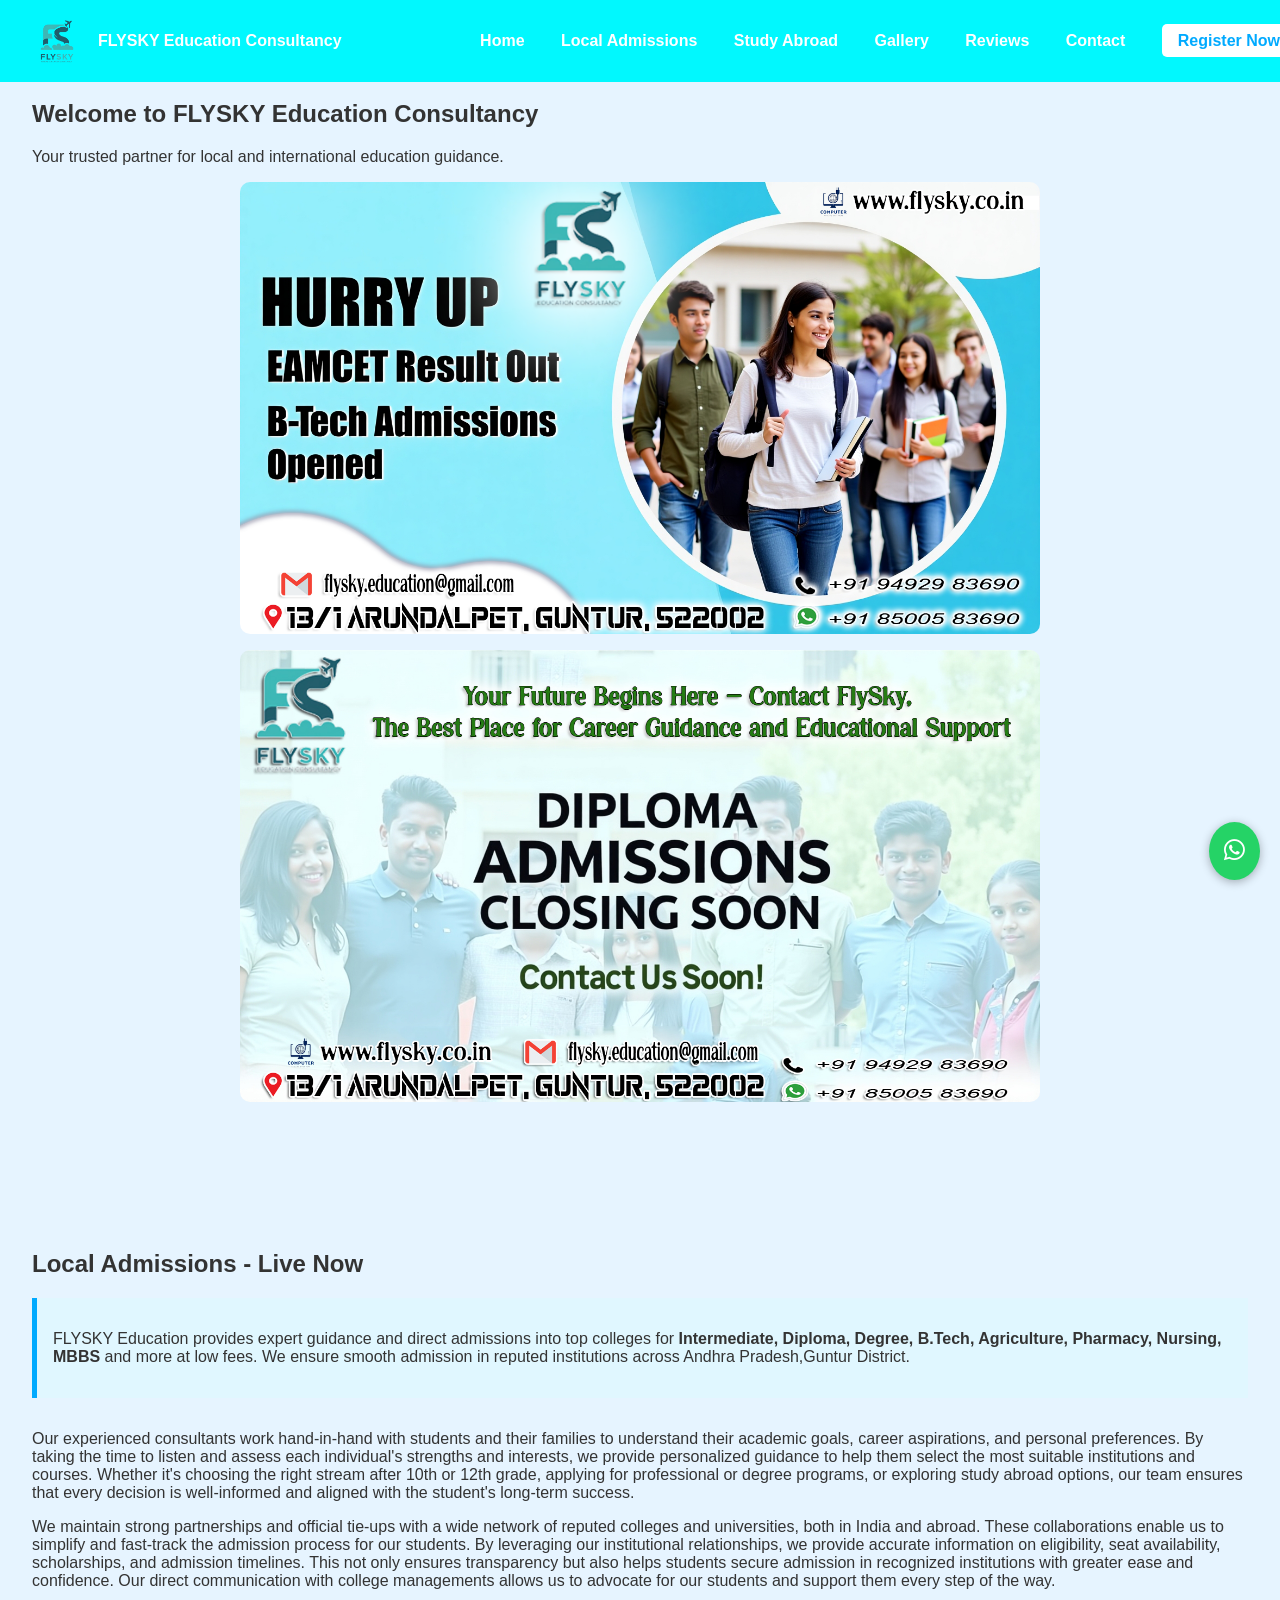
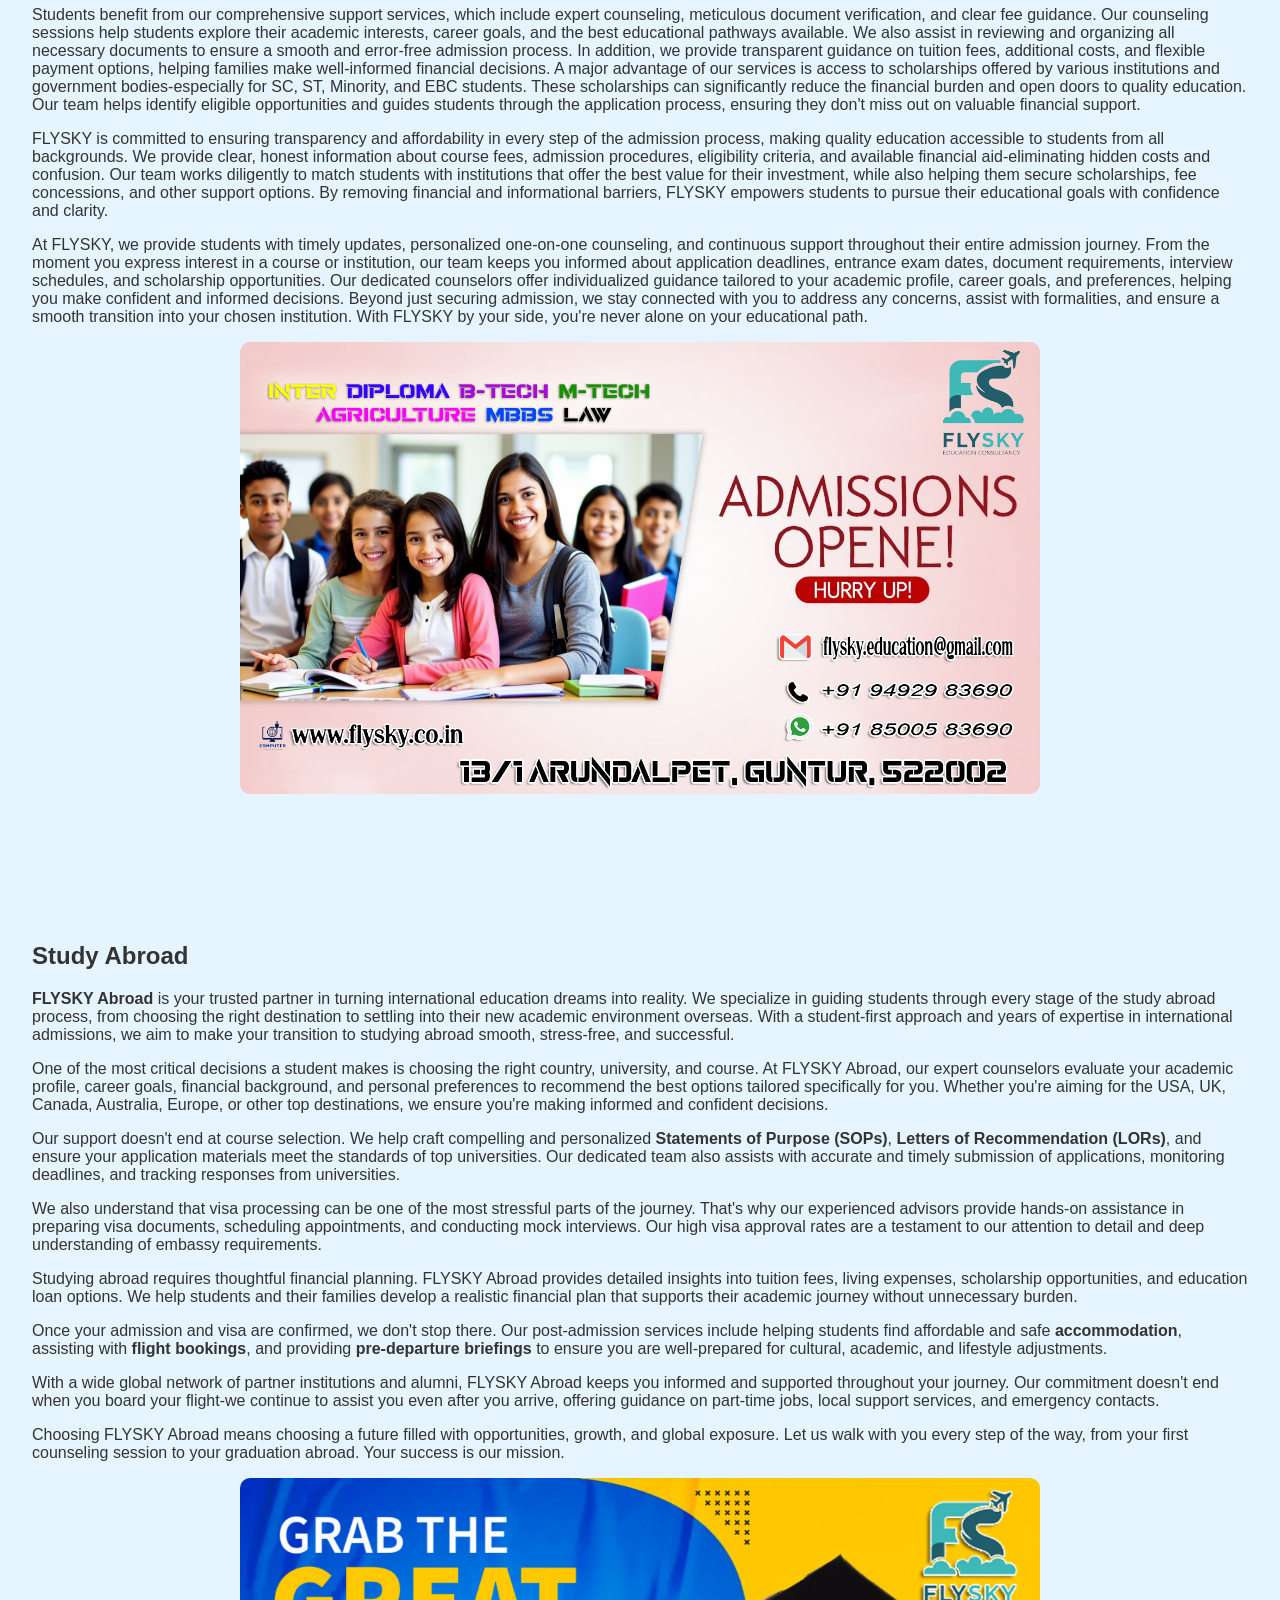
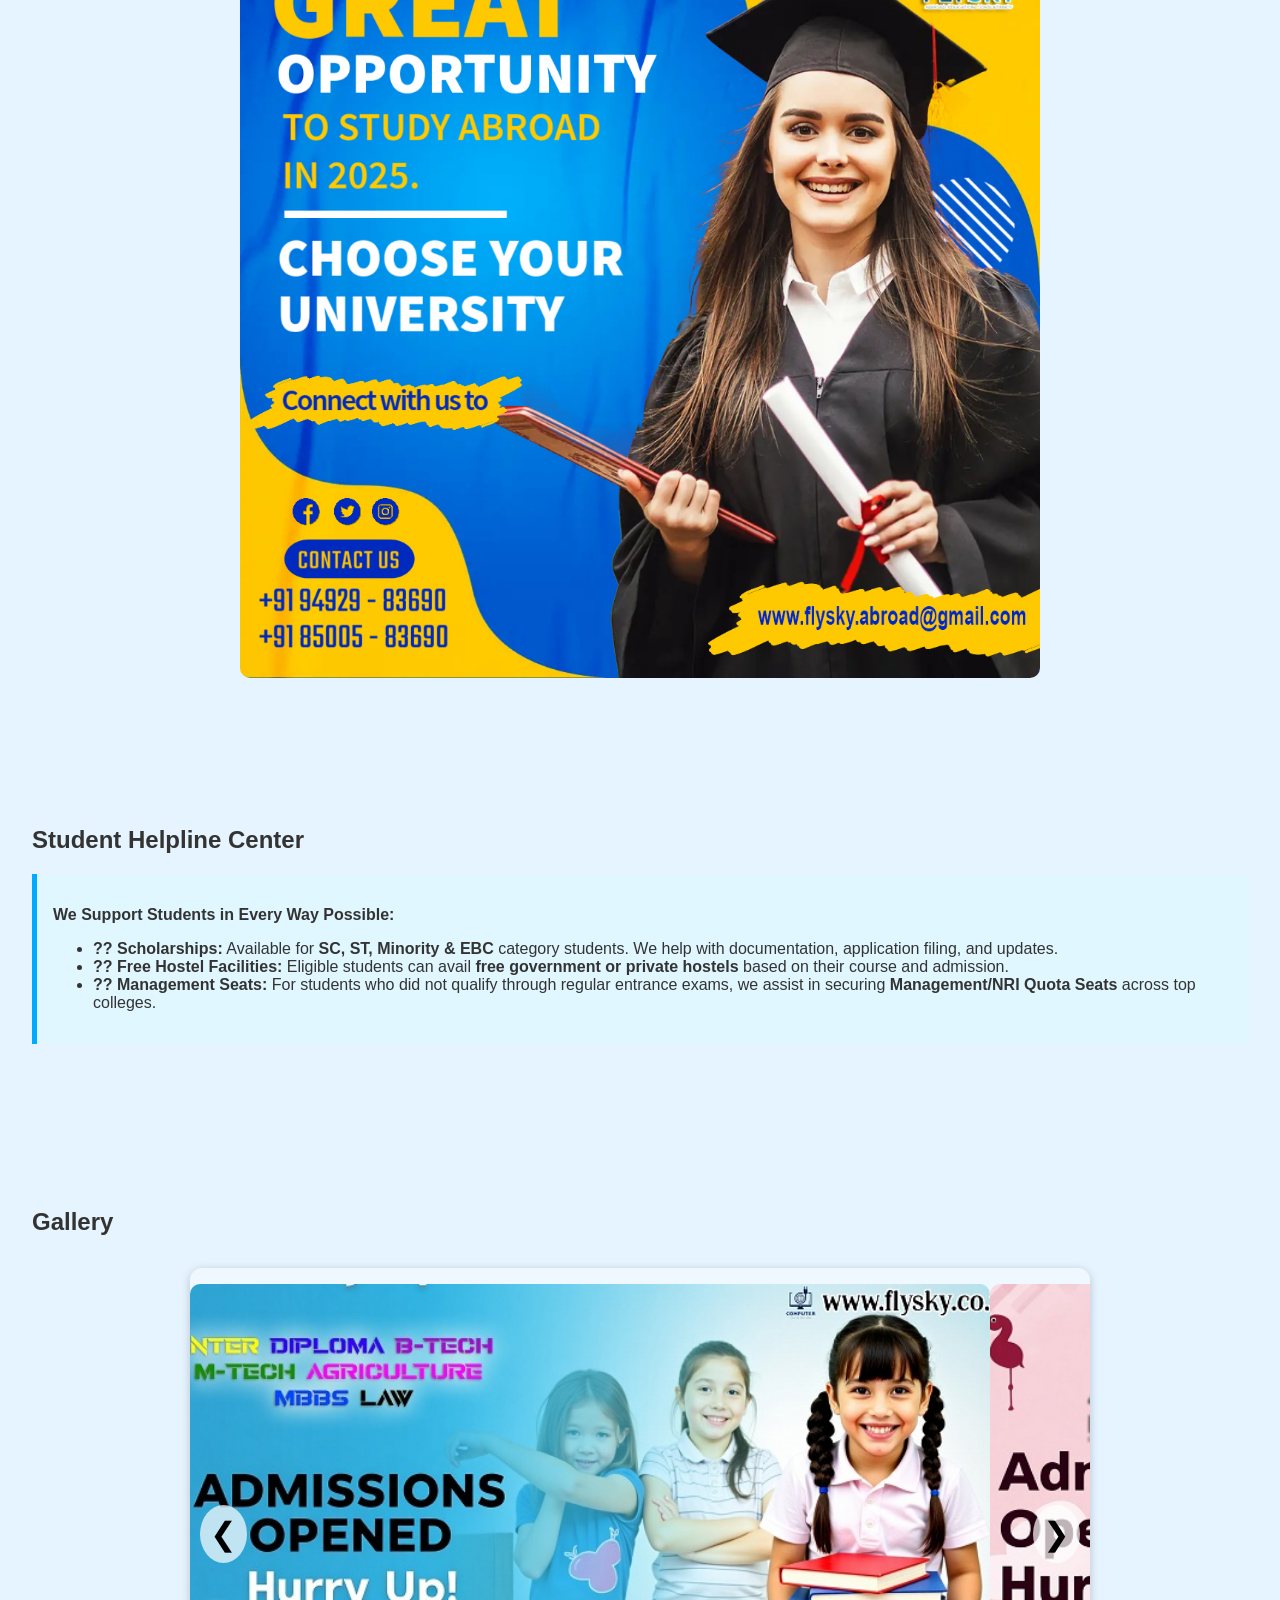
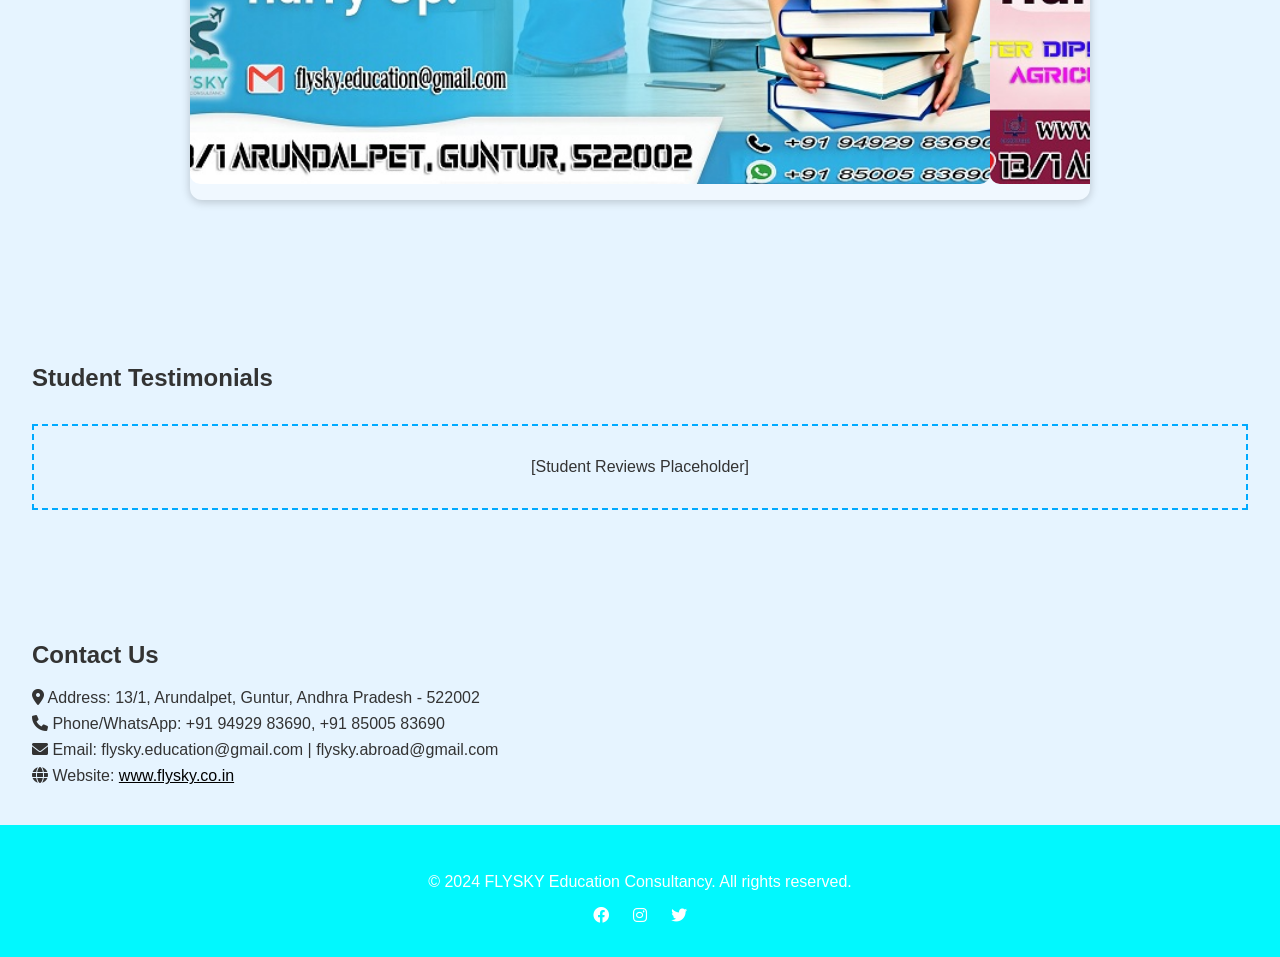
<file: index.html>
<!DOCTYPE html>
<html lang="en">

<head>
  <meta charset="UTF-8">
  <meta name="viewport" content="width=device-width, initial-scale=1.0">
  <meta name="description" content="FLYSKY Education Consultancy - Local Admissions & Study Abroad Services">
  <title>My Website</title>
  <link rel="icon" href="favicon.ico" type="image/x-icon">
  <title>FLYSKY Education Consultancy</title>
  <link rel="stylesheet" href="https://cdnjs.cloudflare.com/ajax/libs/font-awesome/6.0.0/css/all.min.css">
  <style>
    body {
      font-family: 'Segoe UI', sans-serif;
      margin: 0;
      padding: 0;
      background-color: #e6f4ff;
      color: #333;
    }

    header {
      background-color: #01F8FE;
      color: white;
      padding: 1rem 2rem;
      position: fixed;
      width: 100%;
      top: 0;
      z-index: 1000;
      display: flex;
      justify-content: space-between;
      align-items: center;
    }

    header img.logo {
      height: 50px;
      margin-right: 1rem;
    }

    nav a {
      color: white;
      margin: 0 1rem;
      text-decoration: none;
      font-weight: bold;
    }

    .register-button {
      background-color: #ffffff;
      color: #00aaff;
      padding: 0.5rem 1rem;
      border-radius: 5px;
      font-weight: bold;
      text-decoration: none;
    }

    section {
      padding: 5rem 2rem 2rem;
    }

    .highlight {
      background-color: #e0f7ff;
      border-left: 5px solid #00aaff;
      padding: 1rem;
      margin-bottom: 2rem;
    }

    section img {
      width: 100%;
      max-width: 800px;
      height: auto;
      display: block;
      margin: 1rem auto;
      border-radius: 10px;
    }

    footer {
      background-color: #01F8FE;
      color: white;
      padding: 2rem;
      text-align: center;
    }

    .footer-contact p {
      margin: 0.5rem 0;
    }

    .floating-whatsapp {
      position: fixed;
      bottom: 20px;
      right: 20px;
      background-color: #25D366;
      color: white;
      border-radius: 50%;
      padding: 15px;
      font-size: 24px;
      box-shadow: 0 2px 10px rgba(0, 0, 0, 0.3);
    }

    .placeholder {
      padding: 2rem;
      border: 2px dashed #00aaff;
      text-align: center;
      margin-top: 2rem;
    }

    .carousel-container {
      position: relative;
      max-width: 900px;
      margin: 2rem auto;
      overflow: hidden;
      border-radius: 12px;
      box-shadow: 0 2px 10px rgba(0, 0, 0, 0.2);
      background-color: #f0f8ff;
    }

    .carousel-track {
      display: flex;
      transition: transform 0.5s ease-in-out;
    }

    .carousel-track img {
      width: 100%;
      flex-shrink: 0;
      object-fit: cover;
    }

    .carousel-btn {
      position: absolute;
      top: 50%;
      transform: translateY(-50%);
      font-size: 2rem;
      background: rgba(255, 255, 255, 0.7);
      border: none;
      padding: 10px;
      cursor: pointer;
      z-index: 1;
      border-radius: 50%;
    }

    .carousel-btn.prev {
      left: 10px;
    }

    .carousel-btn.next {
      right: 10px;
    }

    @media (max-width: 768px) {
      header {
        flex-direction: column;
        align-items: flex-start;
      }

      nav {
        margin-top: 1rem;
      }

      .carousel-btn {
        font-size: 1.5rem;
        padding: 8px;
      }
    }
  </style>
</head>

<body>
  <header>
    <div style="display: flex; align-items: center;">
      <img src="images/logo.png" alt="FLYSKY Logo" class="logo">
      <strong>FLYSKY Education Consultancy</strong>
    </div>
    <nav>
      <a href="#home">Home</a>
      <a href="#local">Local Admissions</a>
      <a href="#abroad">Study Abroad</a>
      <a href="#gallery">Gallery</a>
      <a href="#reviews">Reviews</a>
      <a href="#contact">Contact</a>
      <a href="https://wa.me/+919492983690?text=Hello%2C%20I%20would%20like%20to%20register%20with%20FLYSKY%20Education." class="register-button">Register Now</a>
    </nav>
  </header>

  <section id="home">
    <h2>Welcome to FLYSKY Education Consultancy</h2>
    <p>Your trusted partner for local and international education guidance.</p>
    <img src="images/banner1.png" alt="FLYSKY Banner">
    <img src="images/edu1.jpg" alt="FLYSKY Banner">
  </section>

  <section id="local">
    <h2>Local Admissions - Live Now</h2>
    <div class="highlight">
      <p>FLYSKY Education provides expert guidance and direct admissions into top colleges for <strong>Intermediate, Diploma, Degree, B.Tech, Agriculture, Pharmacy, Nursing, MBBS</strong> and more  at low fees. We ensure smooth admission in reputed institutions across Andhra Pradesh,Guntur District.</p>
    </div>
    <p>Our experienced consultants work hand-in-hand with students and their families to understand their academic goals, career aspirations, and personal preferences. By taking the time to listen and assess each individual's strengths and interests, we provide personalized guidance to help them select the most suitable institutions and courses. Whether it's choosing the right stream after 10th or 12th grade, applying for professional or degree programs, or exploring study abroad options, our team ensures that every decision is well-informed and aligned with the student's long-term success.</p>
    <p>We maintain strong partnerships and official tie-ups with a wide network of reputed colleges and universities, both in India and abroad. These collaborations enable us to simplify and fast-track the admission process for our students. By leveraging our institutional relationships, we provide accurate information on eligibility, seat availability, scholarships, and admission timelines. This not only ensures transparency but also helps students secure admission in recognized institutions with greater ease and confidence. Our direct communication with college managements allows us to advocate for our students and support them every step of the way.</p>
    <p>Students benefit from our comprehensive support services, which include expert counseling, meticulous document verification, and clear fee guidance. Our counseling sessions help students explore their academic interests, career goals, and the best educational pathways available. We also assist in reviewing and organizing all necessary documents to ensure a smooth and error-free admission process. In addition, we provide transparent guidance on tuition fees, additional costs, and flexible payment options, helping families make well-informed financial decisions.

A major advantage of our services is access to scholarships offered by various institutions and government bodies-especially for SC, ST, Minority, and EBC students. These scholarships can significantly reduce the financial burden and open doors to quality education. Our team helps identify eligible opportunities and guides students through the application process, ensuring they don't miss out on valuable financial support.</p>
    <p>FLYSKY is committed to ensuring transparency and affordability in every step of the admission process, making quality education accessible to students from all backgrounds. We provide clear, honest information about course fees, admission procedures, eligibility criteria, and available financial aid-eliminating hidden costs and confusion. Our team works diligently to match students with institutions that offer the best value for their investment, while also helping them secure scholarships, fee concessions, and other support options. By removing financial and informational barriers, FLYSKY empowers students to pursue their educational goals with confidence and clarity.

</p>
    <p>At FLYSKY, we provide students with timely updates, personalized one-on-one counseling, and continuous support throughout their entire admission journey. From the moment you express interest in a course or institution, our team keeps you informed about application deadlines, entrance exam dates, document requirements, interview schedules, and scholarship opportunities. Our dedicated counselors offer individualized guidance tailored to your academic profile, career goals, and preferences, helping you make confident and informed decisions. Beyond just securing admission, we stay connected with you to address any concerns, assist with formalities, and ensure a smooth transition into your chosen institution. With FLYSKY by your side, you're never alone on your educational path.</p>
    <img src="images/local-admissions2.png" alt="Local Admissions">
  </section>

  <section id="abroad">
    <h2>Study Abroad</h2>
    <p>
  <strong>FLYSKY Abroad</strong> is your trusted partner in turning international education dreams into reality. We specialize in guiding students through every stage of the study abroad process, from choosing the right destination to settling into their new academic environment overseas. With a student-first approach and years of expertise in international admissions, we aim to make your transition to studying abroad smooth, stress-free, and successful.
</p>

<p>
  One of the most critical decisions a student makes is choosing the right country, university, and course. At FLYSKY Abroad, our expert counselors evaluate your academic profile, career goals, financial background, and personal preferences to recommend the best options tailored specifically for you. Whether you're aiming for the USA, UK, Canada, Australia, Europe, or other top destinations, we ensure you're making informed and confident decisions.
</p>

<p>
  Our support doesn't end at course selection. We help craft compelling and personalized <strong>Statements of Purpose (SOPs)</strong>, <strong>Letters of Recommendation (LORs)</strong>, and ensure your application materials meet the standards of top universities. Our dedicated team also assists with accurate and timely submission of applications, monitoring deadlines, and tracking responses from universities.
</p>

<p>
  We also understand that visa processing can be one of the most stressful parts of the journey. That's why our experienced advisors provide hands-on assistance in preparing visa documents, scheduling appointments, and conducting mock interviews. Our high visa approval rates are a testament to our attention to detail and deep understanding of embassy requirements.
</p>

<p>
  Studying abroad requires thoughtful financial planning. FLYSKY Abroad provides detailed insights into tuition fees, living expenses, scholarship opportunities, and education loan options. We help students and their families develop a realistic financial plan that supports their academic journey without unnecessary burden.
</p>

<p>
  Once your admission and visa are confirmed, we don't stop there. Our post-admission services include helping students find affordable and safe <strong>accommodation</strong>, assisting with <strong>flight bookings</strong>, and providing <strong>pre-departure briefings</strong> to ensure you are well-prepared for cultural, academic, and lifestyle adjustments.
</p>

<p>
  With a wide global network of partner institutions and alumni, FLYSKY Abroad keeps you informed and supported throughout your journey. Our commitment doesn't end when you board your flight-we continue to assist you even after you arrive, offering guidance on part-time jobs, local support services, and emergency contacts.
</p>

<p>
  Choosing FLYSKY Abroad means choosing a future filled with opportunities, growth, and global exposure. Let us walk with you every step of the way, from your first counseling session to your graduation abroad. Your success is our mission.
</p>
    <img src="images/study-abroad3.png" alt="Study Abroad">
  </section>

  <section id="helpline">
    <h2>Student Helpline Center</h2>
    <div class="highlight">
      <p><strong>We Support Students in Every Way Possible:</strong></p>
      <ul>
        <li><strong>?? Scholarships:</strong> Available for <strong>SC, ST, Minority & EBC</strong> category students. We help with documentation, application filing, and updates.</li>
        <li><strong>?? Free Hostel Facilities:</strong> Eligible students can avail <strong>free government or private hostels</strong> based on their course and admission.</li>
        <li><strong>?? Management Seats:</strong> For students who did not qualify through regular entrance exams, we assist in securing <strong>Management/NRI Quota Seats</strong> across top colleges.</li>
      </ul>
    </div>
  </section>

  <section id="gallery">
    <h2>Gallery</h2>
    <div class="carousel-container">
      <div class="carousel-track">
        <img src="images/photo1.jpg" alt="Student Event 1">
        <img src="images/photo2.jpg" alt="Student Event 2">
        <img src="images/photo3.jpg" alt="Counseling Session">
        <img src="images/photo4.jpg" alt="FlySky Abroad Office">
      </div>
      <button class="carousel-btn prev">&#10094;</button>
      <button class="carousel-btn next">&#10095;</button>
    </div>
  </section>

  <section id="reviews">
    <h2>Student Testimonials</h2>
    <div class="placeholder">[Student Reviews Placeholder]</div>
  </section>

  <section id="contact">
    <h2>Contact Us</h2>
    <div class="footer-contact">
      <p><i class="fas fa-map-marker-alt"></i> Address: 13/1, Arundalpet, Guntur, Andhra Pradesh - 522002</p>
      <p><i class="fas fa-phone"></i> Phone/WhatsApp: +91 94929 83690, +91 85005 83690</p>
      <p><i class="fas fa-envelope"></i> Email: flysky.education@gmail.com | flysky.abroad@gmail.com</p>
      <p><i class="fas fa-globe"></i> Website: <a href="http://www.flysky.co.in" style="color: black;">www.flysky.co.in</a></p>
    </div>
  </section>

  <footer>
    <p>&copy; 2024 FLYSKY Education Consultancy. All rights reserved.</p>
    <div>
      <a href="#" style="color:white; margin: 0 10px;"><i class="fab fa-facebook"></i></a>
      <a href="#" style="color:white; margin: 0 10px;"><i class="fab fa-instagram"></i></a>
      <a href="#" style="color:white; margin: 0 10px;"><i class="fab fa-twitter"></i></a>
    </div>
  </footer>

  <a href="https://wa.me/919492983690" class="floating-whatsapp" title="Chat on WhatsApp">
    <i class="fab fa-whatsapp"></i>
  </a>

  <script>
    const track = document.querySelector('.carousel-track');
    const slides = document.querySelectorAll('.carousel-track img');
    const nextBtn = document.querySelector('.carousel-btn.next');
    const prevBtn = document.querySelector('.carousel-btn.prev');
    let currentSlide = 0;

    function updateCarousel() {
      track.style.transform = `translateX(-${currentSlide * 100}%)`;
    }

    nextBtn.addEventListener('click', () => {
      currentSlide = (currentSlide + 1) % slides.length;
      updateCarousel();
    });

    prevBtn.addEventListener('click', () => {
      currentSlide = (currentSlide - 1 + slides.length) % slides.length;
      updateCarousel();
    });
  </script>
</body>

</html>
</file>
